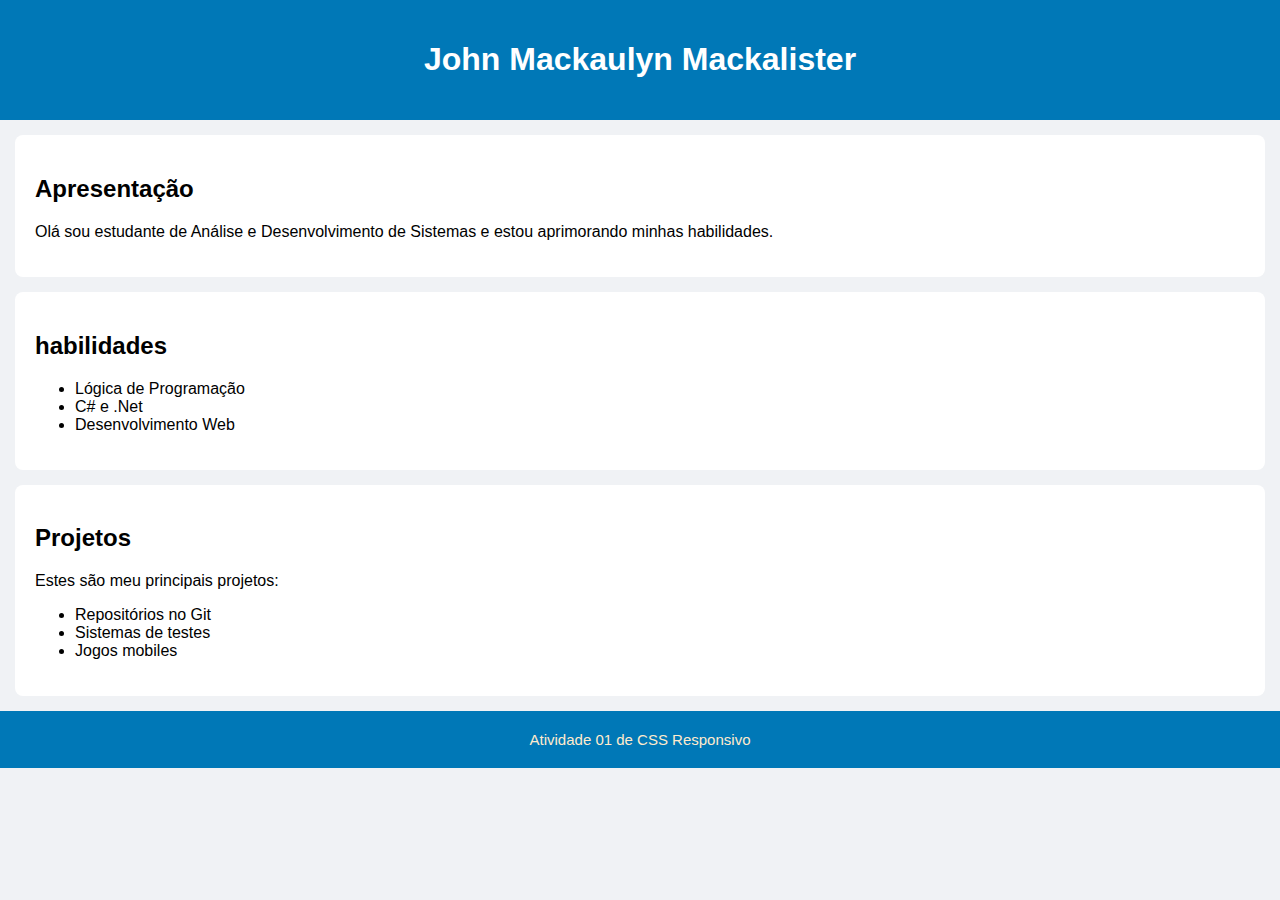
<file: Dev. Responsivo - Aula 1 Atividade/index.html>
<!DOCTYPE html>
<html lang="en">
<head>
    <meta charset="UTF-8">
    <meta name="viewport" content="width=device-width, initial-scale=1.0">
    <title>Aula 01 - Atividade 01</title>
    <link rel="stylesheet" href="style.css">
</head>
<body>
    <header> 
        <h1>John Mackaulyn Mackalister</h1>
    </header>
    <main>
        <section>
            <h2>Apresentação</h2>
            <p>Olá sou estudante de Análise e Desenvolvimento de Sistemas e estou aprimorando minhas habilidades.</p>
        </section>

        <section>
            <h2>habilidades</h2>
            <ul>
                <li>Lógica de Programação</li>
                <li>C# e .Net</li>
                <li>Desenvolvimento Web</li>
            </ul>
        </section>

        <section>
            <h2>Projetos</h2>
            <p>Estes são meu principais projetos:</p>
            <ul>
                <li>Repositórios no Git</li>
                <li>Sistemas de testes</li>
                <li>Jogos mobiles</li>
            </ul>
        </section>
    </main>
        
    <footer class="rodape"> <p>Atividade 01 de CSS Responsivo</p></footer>

</body>
</html>
</file>
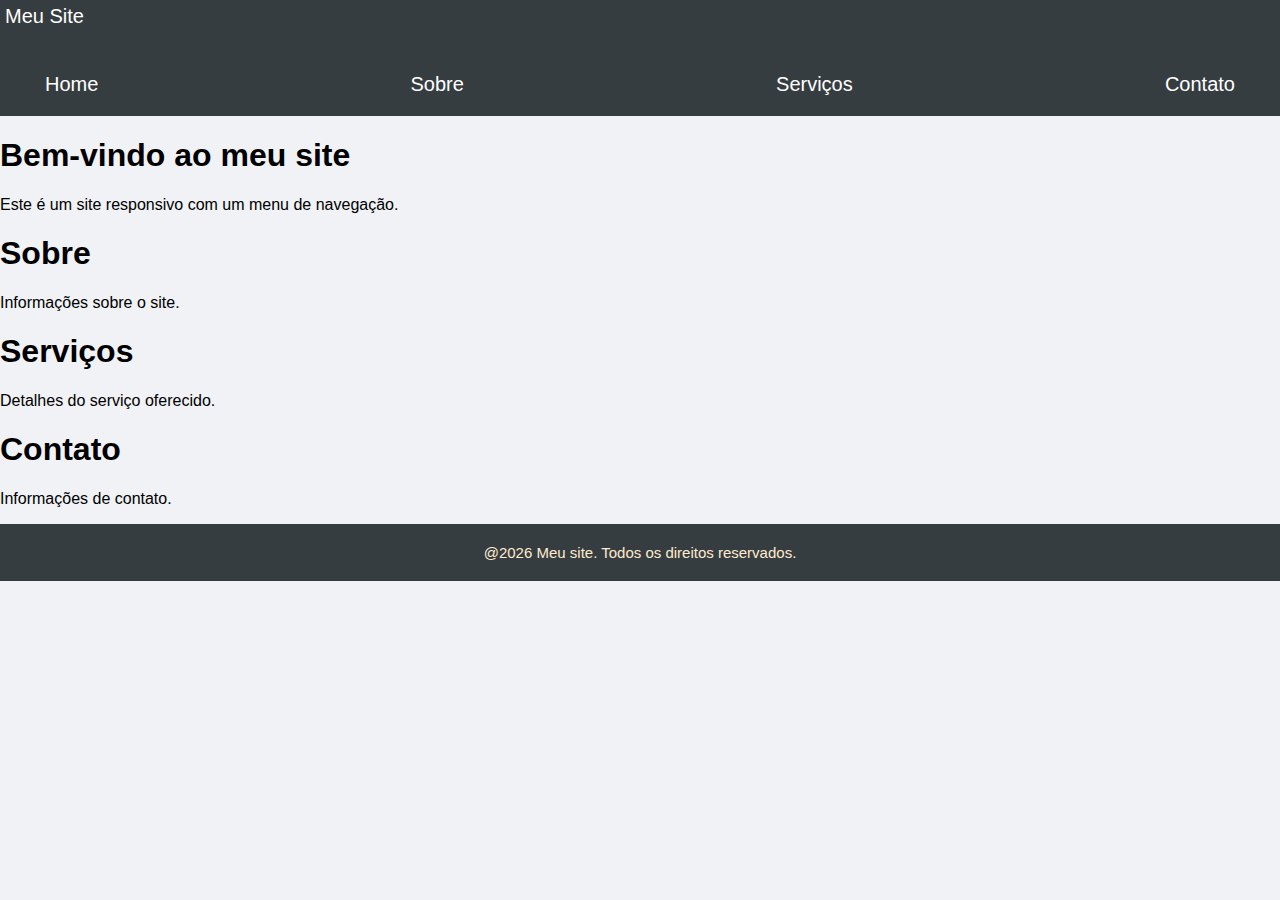
<file: Dev. Responsivo - Aula 2 Atividade/Atividade 1/index.html>
<!DOCTYPE html>
<html lang="en">
<head>
    <meta charset="UTF-8">
    <meta name="viewport" content="width=device-width, initial-scale=1.0">
    <title>Aula 2 - Atividade</title>
    <link rel="stylesheet" href="style.css">
</head>
<body>
    <header>
        <nav>
            <div class="logo">Meu Site</div>
            <div class="btn-menu">&#9776;</div>
            <ul class="menu">
                <li>Home</li>
                <li>Sobre</li>
                <li>Serviços</li>
                <li>Contato</li>
            </ul>
        </nav>
    </header>

    <main>
        <section>
            <h1>Bem-vindo ao meu site</h1>
            <p>Este é um site responsivo com um menu de navegação.</p>
        </section>
    
        <section>
            <h1>Sobre</h1>
            <p>Informações sobre o site.</p>
        </section>
        
        <section>
            <h1>Serviços</h1>
            <p>Detalhes do serviço oferecido.</p>
        </section>

        <section>
            <h1>Contato</h1>
            <p>Informações de contato.</p>
        </section>
    </main>

    <footer><p>@2026 Meu site. Todos os direitos reservados.</p></footer>

    
</body>
</html>
</file>
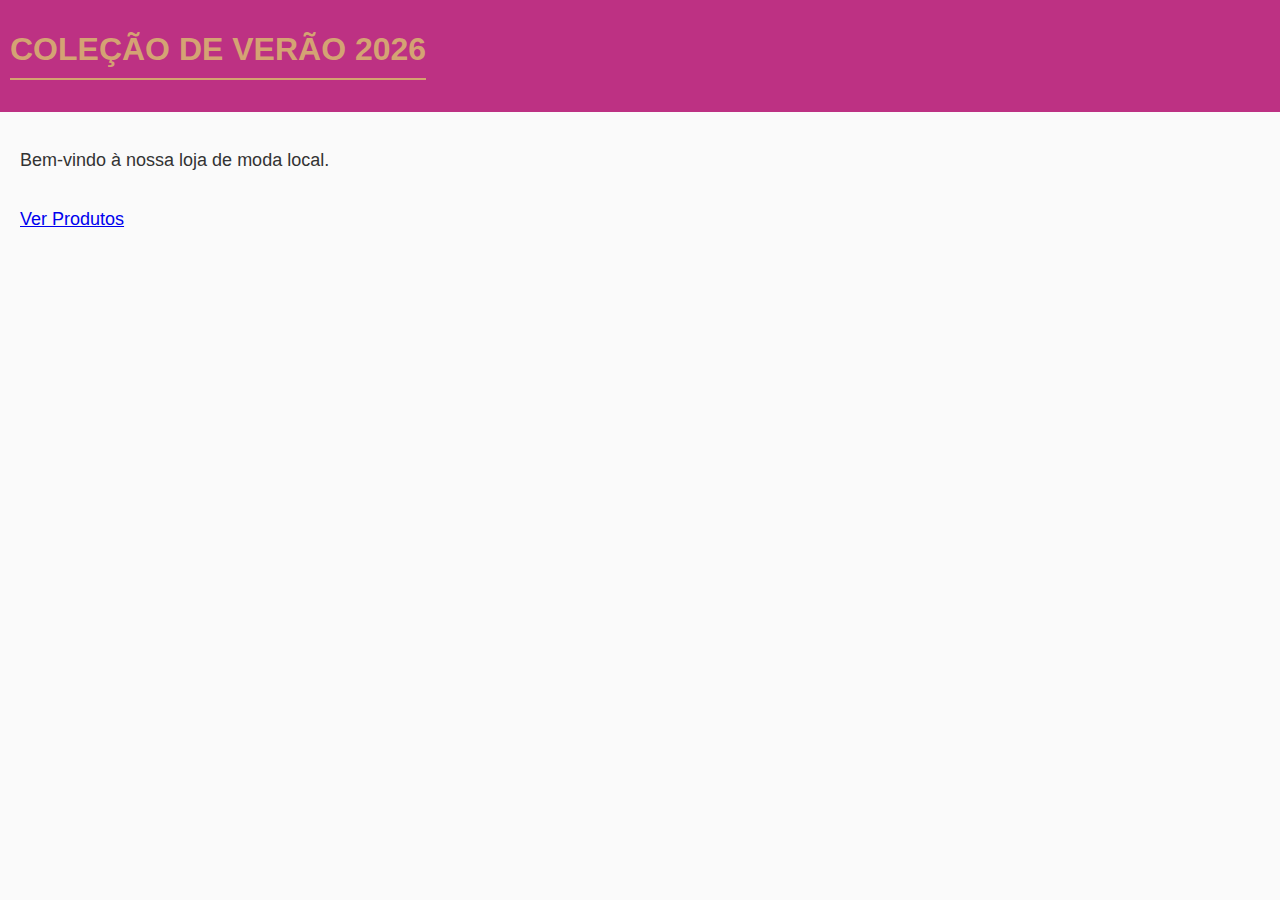
<file: Dev. Responsivo - Aula 2 Atividade/Atividade 2/index.html>
<!DOCTYPE html>
<html lang="en">
<head>
    <meta charset="UTF-8">
    <meta name="viewport" content="width=device-width, initial-scale=1.0">
    <title>Aula 2 Atividade 2</title>
    <link rel="stylesheet" href="style.css">
</head>
<body>
    <header>
        <h1>Coleção de Verão 2026</h1>
    </header>

        <p>Bem-vindo à nossa loja de moda local.</p>
        <a href="produtos.html">Ver Produtos</a>
    
</body>
</html>
</file>
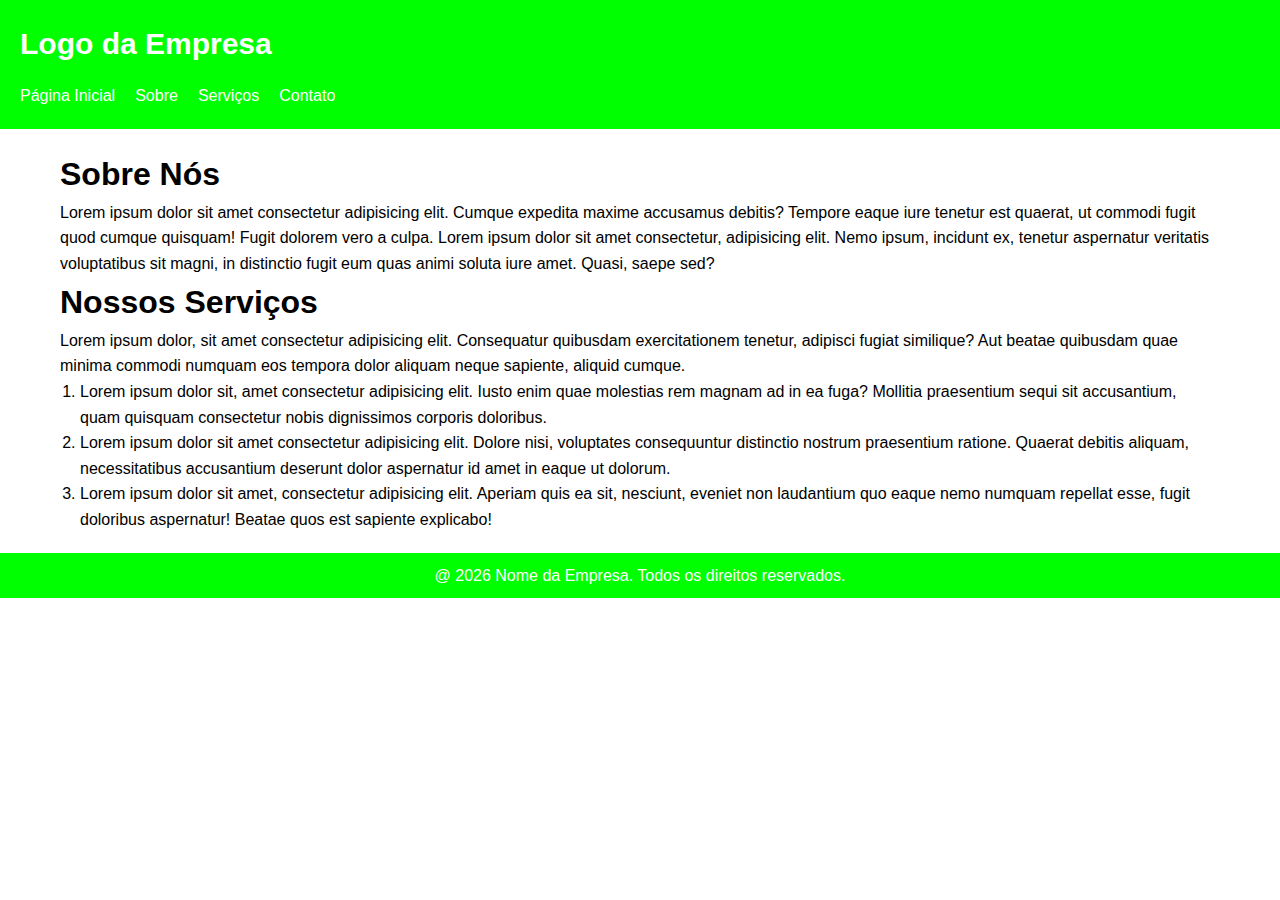
<file: Dev. Responsivo - Aula 3 Atividade/Atividade 2/index.html>
<!DOCTYPE html>
<html lang="en">
<head>
    <meta charset="UTF-8">
    <meta name="viewport" content="width=device-width, initial-scale=1.0">
    <title>Aula 3 atividade 2</title>
    <link rel="stylesheet" href="style.css">
</head>
<body>
    <header>
        <div class="Logo">Logo da Empresa</div>
        <nav class="menu">
            <ul>
                <li>Página Inicial</li>
                <li>Sobre</li>
                <li>Serviços</li>
                <li>Contato</li>
            </ul>
        </nav>
    </header>

    <main>
        <section class="Sobre">
            <h1>Sobre Nós</h1>
            <p>Lorem ipsum dolor sit amet consectetur adipisicing elit. Cumque expedita maxime accusamus debitis? Tempore eaque iure tenetur est quaerat, ut commodi fugit quod cumque quisquam! Fugit dolorem vero a culpa.
            Lorem ipsum dolor sit amet consectetur, adipisicing elit. Nemo ipsum, incidunt ex, tenetur aspernatur veritatis voluptatibus sit magni, in distinctio fugit eum quas animi soluta iure amet. Quasi, saepe sed?
            </p>
        </section>

        <section class="servicos">
            <h1>Nossos Serviços</h1>
            <p>Lorem ipsum dolor, sit amet consectetur adipisicing elit. Consequatur quibusdam exercitationem tenetur, adipisci fugiat similique? Aut beatae quibusdam quae minima commodi numquam eos tempora dolor aliquam neque sapiente, aliquid cumque.</p>
            <ol>
                <li>Lorem ipsum dolor sit, amet consectetur adipisicing elit. Iusto enim quae molestias rem magnam ad in ea fuga? Mollitia praesentium sequi sit accusantium, quam quisquam consectetur nobis dignissimos corporis doloribus.</li>
                <li>Lorem ipsum dolor sit amet consectetur adipisicing elit. Dolore nisi, voluptates consequuntur distinctio nostrum praesentium ratione. Quaerat debitis aliquam, necessitatibus accusantium deserunt dolor aspernatur id amet in eaque ut dolorum.</li>
                <li>Lorem ipsum dolor sit amet, consectetur adipisicing elit. Aperiam quis ea sit, nesciunt, eveniet non laudantium quo eaque nemo numquam repellat esse, fugit doloribus aspernatur! Beatae quos est sapiente explicabo!</li>
            </ol>
        </section>
    </main>
    
    <footer><p class="rodape">@ 2026 Nome da Empresa. Todos os direitos reservados.</p></footer>
</body>
</html>
</file>
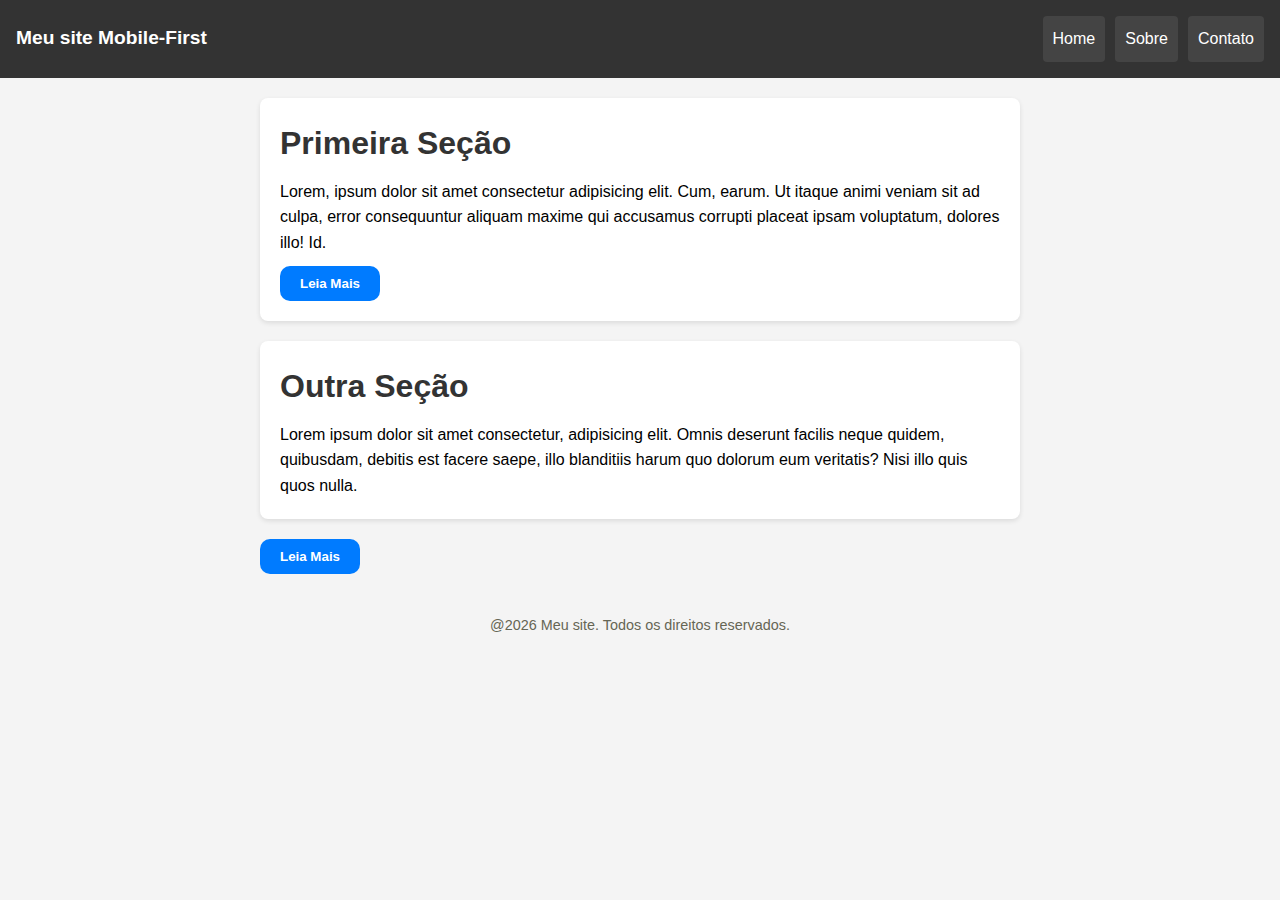
<file: Dev. Responsivo - Aula 4 Atividade/Atividade 1/index.html>
<!DOCTYPE html>
<html lang="en">
<head>
    <meta charset="UTF-8">
    <meta name="viewport" content="width=device-width, initial-scale=1.0">
    <title>Aula 4 - Atividade 1</title>
    <link rel="stylesheet" href="style.css">
</head>
<body>

    <header>
        <div class="Menu-Titulo">Meu site Mobile-First</div>
        <div class="Menu-Logo">&#9776</div>
        <nav class="Menu-Nav">
            <ul>
            <li>Home</li>
            <li>Sobre</li>
            <li>Contato</li>
            </ul>
        </nav>
    </header>

    <main>
        <section>
            <h1>Primeira Seção</h1>
            <p>Lorem, ipsum dolor sit amet consectetur adipisicing elit. Cum, earum. Ut itaque animi veniam sit ad culpa, error consequuntur aliquam maxime qui accusamus corrupti placeat ipsam voluptatum, dolores illo! Id.</p>
            <button class="Btn-Leia">Leia Mais</button>
        </section>

        <section>
            <h1>Outra Seção</h1>
            <p>Lorem ipsum dolor sit amet consectetur, adipisicing elit. Omnis deserunt facilis neque quidem, quibusdam, debitis est facere saepe, illo blanditiis harum quo dolorum eum veritatis? Nisi illo quis quos nulla.</p>
        </section>
        <button class="Btn-Leia">Leia Mais</button>
    </main>

    <footer><p>@2026 Meu site. Todos os direitos reservados.</p></footer>
    
</body>
</html>
</file>
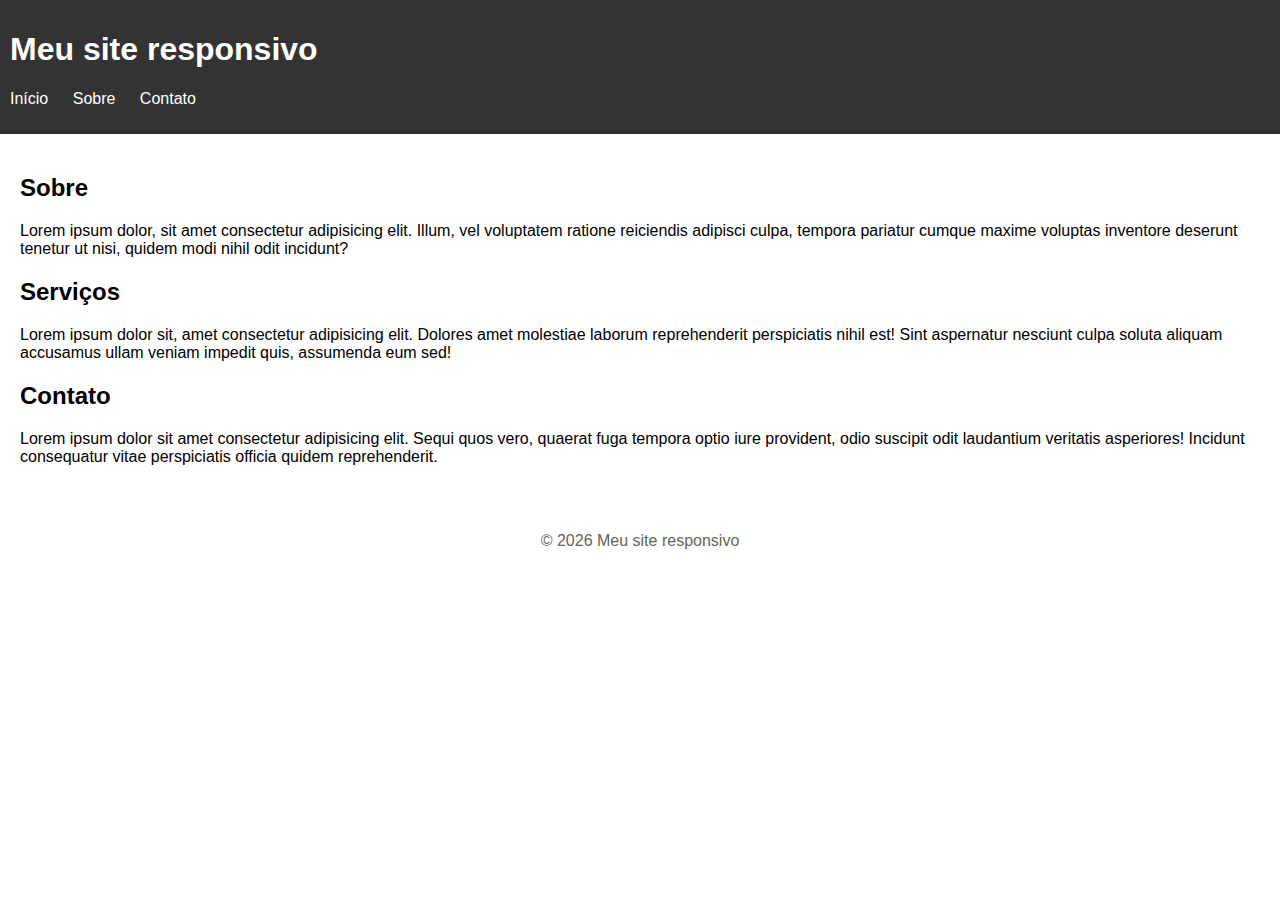
<file: Dev. Responsivo - Aula 4 Atividade/Atividade 2/index.html>
<!DOCTYPE html>
<html lang="en">
<head>
    <meta charset="UTF-8">
    <meta name="viewport" content="width=device-width, initial-scale=1.0">
    <title>Aula 4 - Atividade 2</title>
    <link rel="stylesheet" href="style.css">    
</head>
<body>
    <header>
        <h1>Meu site responsivo</h1>

        <nav>
            <ul>
                <li href="#">Início</li>
                <li href="#">Sobre</li>
                <li href="#">Contato</li>
            </ul>
        </nav>
    </header>

    <main>
        
        <section>
            <h2>Sobre</h2>
            <p>Lorem ipsum dolor, sit amet consectetur adipisicing elit. Illum, vel voluptatem ratione reiciendis adipisci culpa, tempora pariatur cumque maxime voluptas inventore deserunt tenetur ut nisi, quidem modi nihil odit incidunt?</p>
        </section>

        <section>
            <h2>Serviços</h2>
            <p>Lorem ipsum dolor sit, amet consectetur adipisicing elit. Dolores amet molestiae laborum reprehenderit perspiciatis nihil est! Sint aspernatur nesciunt culpa soluta aliquam accusamus ullam veniam impedit quis, assumenda eum sed!</p>
        </section>

        <section>
            <h2>Contato</h2>
            <p>Lorem ipsum dolor sit amet consectetur adipisicing elit. Sequi quos vero, quaerat fuga tempora optio iure provident, odio suscipit odit laudantium veritatis asperiores! Incidunt consequatur vitae perspiciatis officia quidem reprehenderit.</p>
        </section>
            
    </main>

    <footer>
        <p>&copy; 2026 Meu site responsivo</p>
    </footer>
</body>
</html>
</file>
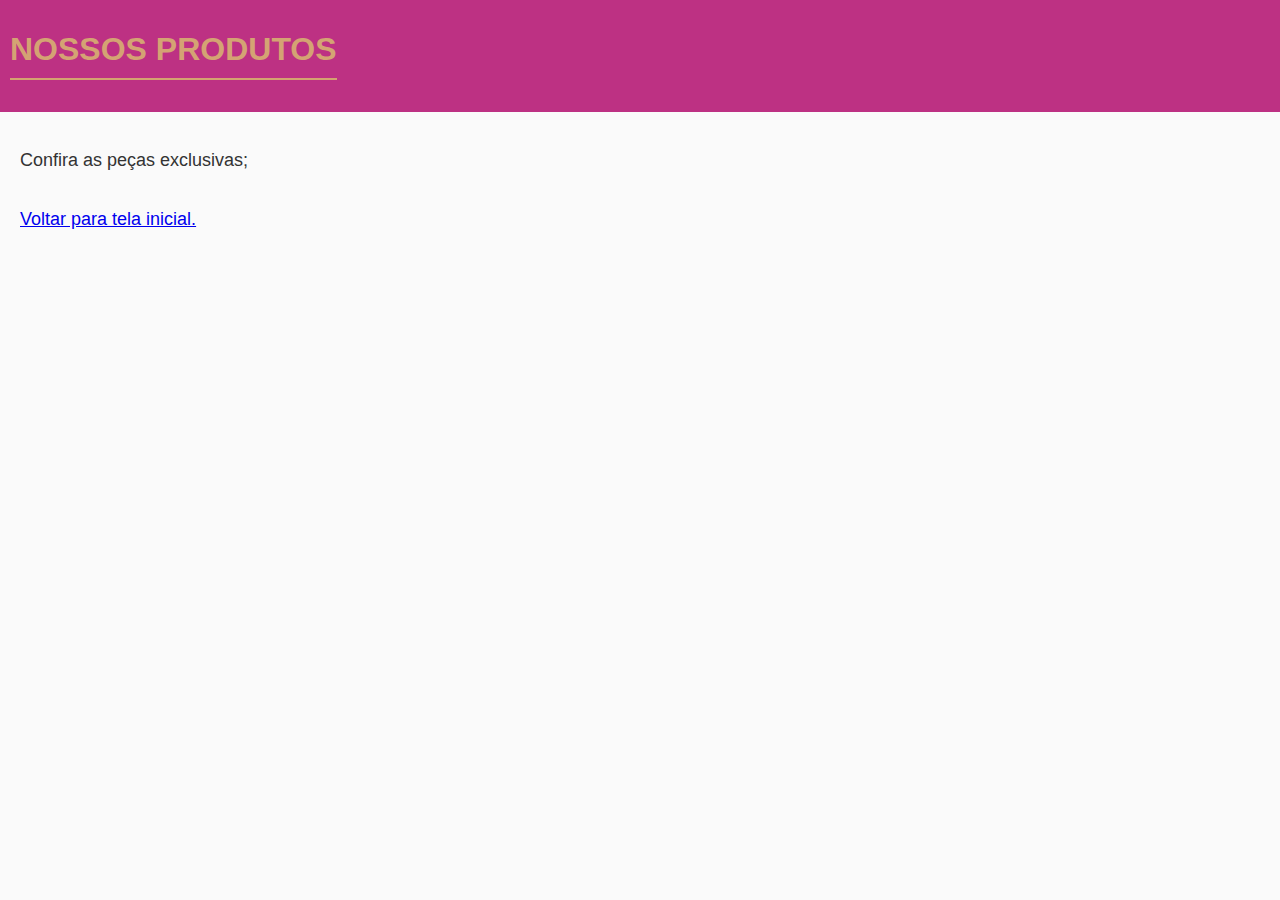
<file: Dev. Responsivo - Aula 2 Atividade/Atividade 2/produtos.html>
<!DOCTYPE html>
<html lang="en">
<head>
    <meta charset="UTF-8">
    <meta name="viewport" content="width=device-width, initial-scale=1.0">
    <title>Produtos Verão</title>
    <link rel="stylesheet" href="style.css">
</head>
<body>
    <header>
        <h1>Nossos Produtos</h1>
    </header>

    <p>Confira as peças exclusivas;</p>
    <a href="index.html">Voltar para tela inicial.</a>
    
</body>
</html>
</file>
<file: Dev. Responsivo - Aula 1 Atividade/style.css>
body {
    background-color: #f0f2f5;
    font-family: sans-serif;
    margin: 0;
}

header {
    background-color: #0078b7;
    color: white;
    text-align: center;
    padding: 20px;
}

section{
    background-color: white;
    margin: 15px; /*Espaço entre as seções*/
    padding: 20px; /* Espaço do texto*/
    border-radius: 8px; /*Arredonda as pontas das caixas*/
}

.rodape{
    background-color: #0078b7;
    color: #ffebcd;
    padding: 5px;
    text-align: center;
    font-size: 15px;
    margin: 10;
}

/* Responsividade aqui coloquei as seguintes configurações quando a tela tiver menos de 600px */
@media(max-width: 600px){
    header h1 {
        font-size: 20px; /*diminui as letras para caberem na tela*/
    }
    section{
        margin: 10px; /*diminuimos as margens para aproveitar os espaços*/
    }
}
</file>
<file: Dev. Responsivo - Aula 2 Atividade/Atividade 1/style.css>
body {
    background-color: #f0f2f5;
    font-family: sans-serif;
    margin: 0;
}

header {
    background-color: #363d41;
    color: white;
    font-size: 20px;
}

div, li{
    padding: 5px;
}

footer {
    background-color: #363d41;
    color: #ffebcd;
    padding: 5px;
    text-align: center;
    font-size: 15px;
}

.menu{
    display: flex;
    list-style: none;
    align-items: center;
    justify-content: space-between;
    padding: 5px 20px;
}

.menu li{
    padding: 10px 20px;
    margin: 5px;
    text-align: center;
}
.menu li:hover {
    color: #40b6fa;
}

.btn-menu{
    display: none;
}

/* Responsividade aqui coloquei as seguintes configurações quando a tela tiver menos de 600px */
@media(max-width: 700px){
    header h1 {
        font-size: 20px; /*diminui as letras para caberem na tela*/
    }
    .menu{
        flex-direction: column;
        display: none;
        background-color: #444;
        position: absolute;
        top: 50px;
        width: 100%;
    }

    .btn-menu{
        display: block;
        cursor: pointer;
        font-size: 30px;
    }

    .btn-menu:active + .menu{
        display: block;
    }
}
</file>
<file: Dev. Responsivo - Aula 2 Atividade/Atividade 2/style.css>
body{
    background-color: #fafafa;
    font-family: sans-serif;
    color: #333;
    margin: 0;
}
header{
    background-color: #bd3183;
    padding: 10px;
}

h1{
    color: #d4a373;
    text-transform: uppercase;
    border-bottom: 2px solid #d4a370;
    display: inline-block;
    padding-bottom: 10px;
}

p, a{  
    font-size: 18px;
    padding: 20px;
}
</file>
<file: Dev. Responsivo - Aula 3 Atividade/Atividade 2/style.css>
* {
    margin: 0;
    padding: 0;
    box-sizing: border-box;
}

body{
    font-family: sans-serif;
    line-height: 1.6;
}

header{
    background-color: lime;
    color: white;
    display: flex;
    align-items: center;
    flex-wrap: wrap;
    padding: 20px;
}

.Logo {
    font-size: 30px;
    font-weight: bold;
    width: 100%;
    margin-bottom: 15px;
}

nav ul {
    display: flex;
    list-style: none; /* Remove os pontos/bullets */
    gap: 20px;
    padding: 0;
}

nav ul li {
    cursor: pointer;
    transition: 0.3s; /* Suaviza o efeito de hover */
}

nav ul li:hover {
    color: #333; /* Cor muda ao passar o mouse */
    text-decoration: underline;
}
.servicos ol{
    margin-left: 20px;
}

main {
    padding: 20px;
    max-width: 1200px; /* Limita a largura em telas muito grandes */
    margin: 0 auto;    /* Centraliza o site no monitor */
}

.rodape{
    background-color: lime;
    color: white;
    padding: 10px;
    text-align: center;
}

/* Media Query para dispositivos móveis (até 600px) */
@media (max-width: 800px) {
    header {
        flex-direction: column; /* Empilha o título e o menu */
        text-align: center;
    }

    nav ul{
        flex-direction: column; /* Menu vira uma lista vertical */
        margin-top: 15px;
        gap: 10px;
    }

    .banner h2 {
        font-size: 1.5rem; /* Diminui o texto no celular */
    }
    .servicos ol {
        padding-left: 20px; 
    }
}
</file>
<file: Dev. Responsivo - Aula 4 Atividade/Atividade 1/style.css>
* {
    margin: 0;
    padding: 0;
    box-sizing: border-box;
    font-family: 'Segoe UI', sans-serif;
}

body {
    background-color: #f4f4f4;
    line-height: 1.6;/* espaço entre as linhas */
}

/* --- Cabeçalho --- */
header {
    background-color: #333;
    color: white;
    padding: 1rem;
    display: flex;
    justify-content: space-between;
    align-items: center;
    flex-wrap: wrap; /* Permite que o menu caia para a linha de baixo no mobile */
}

.Menu-Titulo {
    font-size: 1.2rem;
    font-weight: bold;
}

.Menu-Logo {
    font-size: 1.5rem;
    cursor: pointer;
}

.Menu-Nav {
    width: 100%; /* No mobile, o menu ocupa a largura toda */
    margin-top: 10px;
}

.Menu-Nav ul {
    list-style: none;
    display: flex;
    flex-direction: column; /* Itens um embaixo do outro no celular */
    gap: 10px;
}

.Menu-Nav ul li {
    background-color: #444;
    padding: 10px;
    text-align: center;
    border-radius: 4px;
}

/* --- Conteúdo --- */
main {
    padding: 20px;
    max-width: 800px;
    margin: auto;
}

section {
    background: white;
    margin-bottom: 20px;
    padding: 20px;
    border-radius: 8px;
    box-shadow: 0 2px 5px rgba(0,0,0,0.1);
}

h1 {
    margin-bottom: 10px;
    color: #333;
}

.Btn-Leia {
    background-color: #007bff;
    color: white;
    border: none;
    padding: 10px 20px;
    border-radius: 10px;
    cursor: pointer;
    font-weight: bold;
    display: block;
    margin-top: 10px;
}

/* --- Rodapé --- */
footer {
    text-align: center;
    padding: 20px;
    font-size: 0.9rem;
    color: #665;
}

/* --- Media Query para Desktop --- */
@media (min-width: 768px) {
    .Menu-Nav {
        width: auto;
        margin-top: 0;
    }
    
    .Menu-Nav ul {
        flex-direction: row; /* Lado a lado no computador */
    }

    .Menu-Logo {
        display: none; /* Esconde o ícone de hambúrguer no desktop */
    }
}
</file>
<file: Dev. Responsivo - Aula 4 Atividade/Atividade 2/style.css>
/* Estilo da página toda */
body{
    font-family: Arial, Helvetica, sans-serif;
    margin: 0;
    padding: 0;
}

header{
    background-color: #333;
    color: #fff;
    padding: 10px;
}

nav ul{
    list-style-type: none;
    padding: 0;
}

nav ul li {
    display: inline;
    justify-content: space-around;
    margin-right: 20px;
    
}

main{
    padding: 20px;
}

section{
    margin-bottom: 20px;
}
footer{
    color: #665;
    text-align: center;
    padding: 10px;
}
</file>
